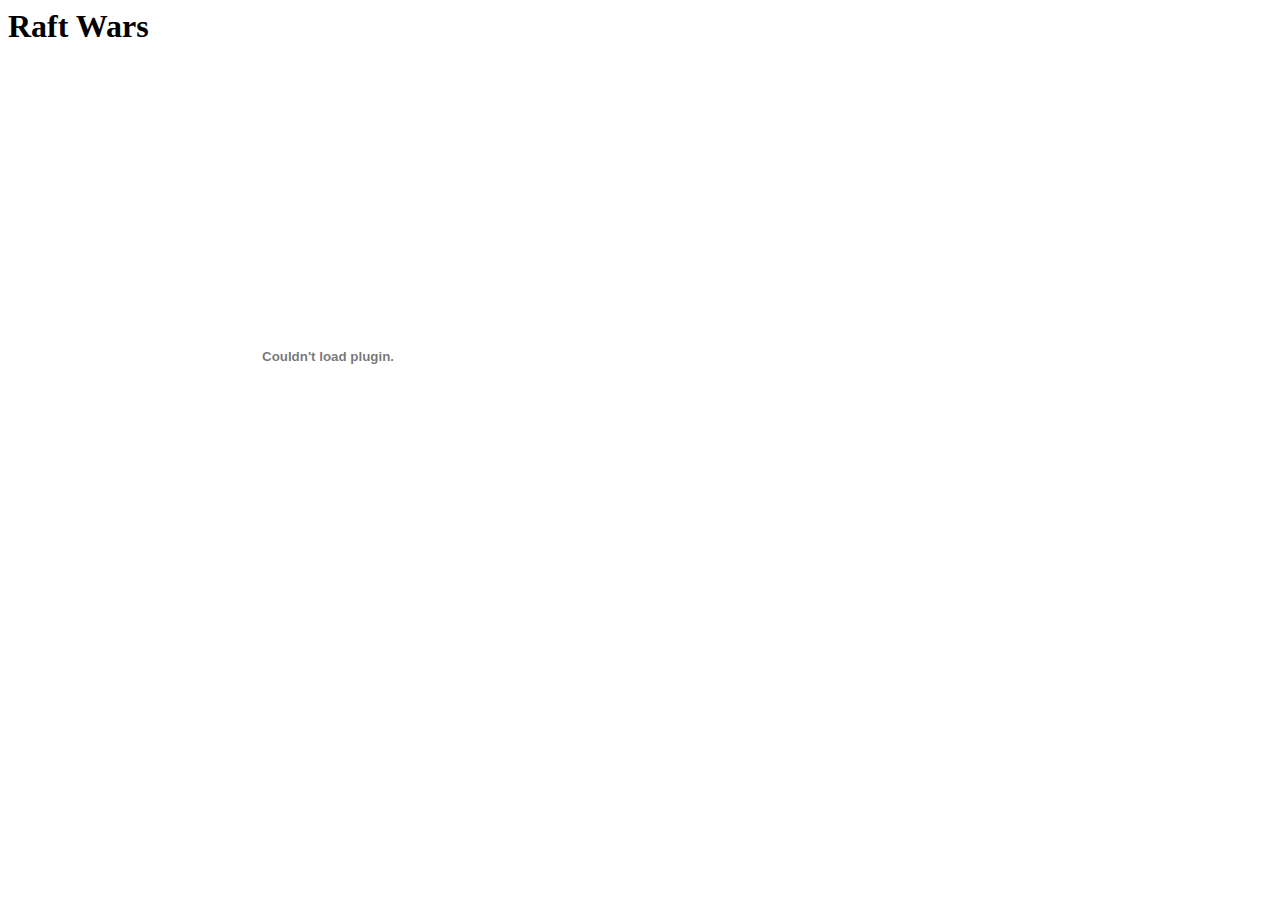
<file: raftwars.html>
<!DOCTYOPE HTML>
<html>
  <head>
    <title>Jkohlpenn Games</title>
  </head>
  <body>
    <h1>Raft Wars</h1>
    <div style="height: 50px"></div><object classid="clsid:D27CDB6E-AE6D-11cf-96B8-444553540000" codebase="http://download.macromedia.com/pub/shockwave/cabs/flash/swflash.cab#version=6,0,0,0" width="640" height="480"><param name="movie" value="http://www.hybridarcade.com/swf/raft-wars.swf"><param name="quality" value="high"><param name="menu" value="true"><embed width="640" height="480" src="http://www.hybridarcade.com/swf/raft-wars.swf" quality="high" pluginspage="http://www.macromedia.com/go/getflashplayer" type="application/x-shockwave-flash" ></embed></object><br /><center><a href='http://www.hybridarcade.com/'>
  </body>
</html>
</file>
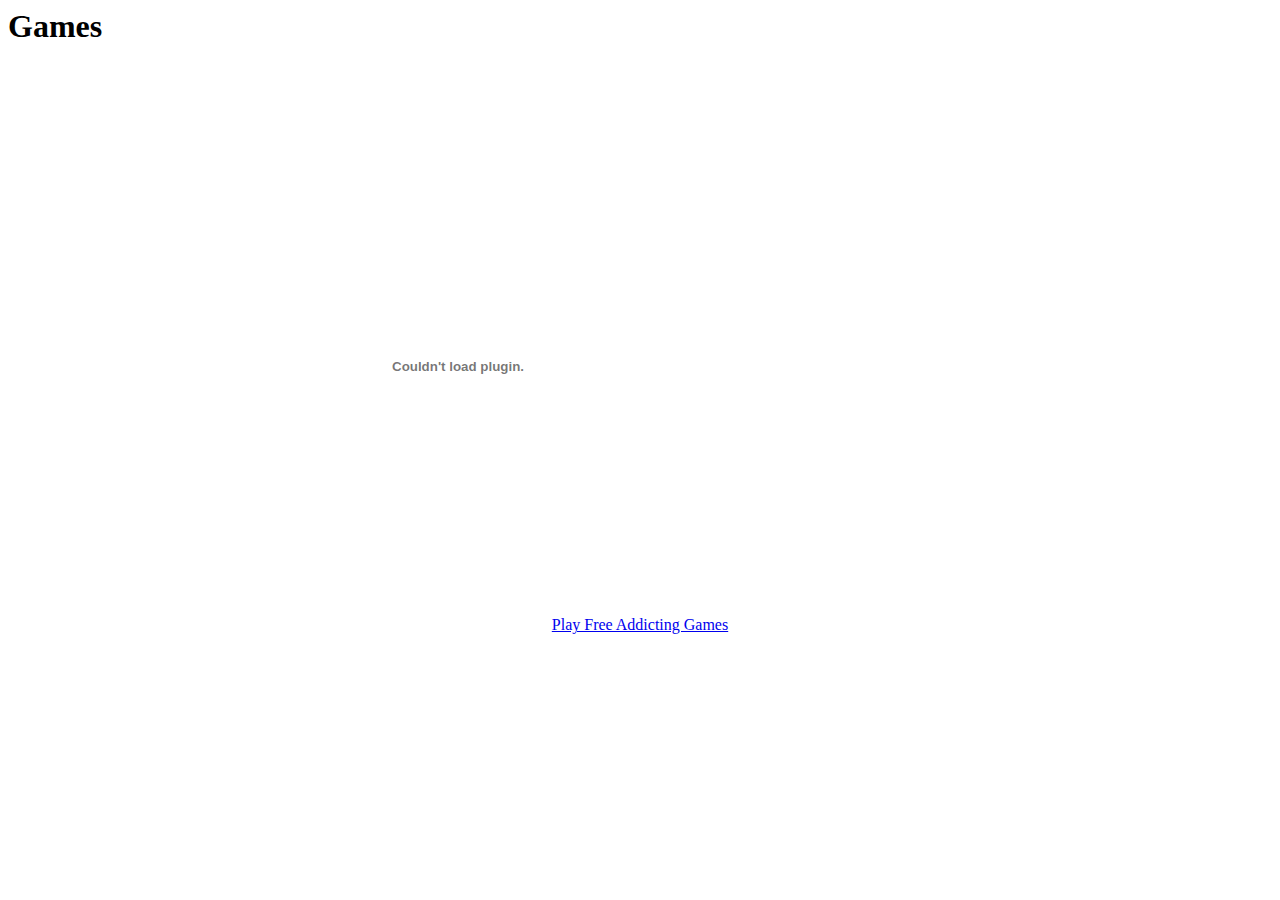
<file: test.html>
<!DOCTYOPE HTML>
<html>
  <head>
    <title>Jkohlpenn Games</title>
  </head>
  <body>
    <h1>Games</h1>
    
    <div style="height: 50px"></div><object classid="clsid:D27CDB6E-AE6D-11cf-96B8-444553540000" codebase="http://download.macromedia.com/pub/shockwave/cabs/flash/swflash.cab#version=6,0,0,0" width="900" height="500"><param name="movie" value="http://www.hybridarcade.com/swf/happywheels.swf"><param name="quality" value="high"><param name="menu" value="true"><embed width="900" height="500" src="http://www.hybridarcade.com/swf/happywheels.swf" quality="high" pluginspage="http://www.macromedia.com/go/getflashplayer" type="application/x-shockwave-flash" ></embed></object><br /><center><a href='http://www.hybridarcade.com/'>Play Free Addicting Games</a></center>

  </body>
</html>
</file>
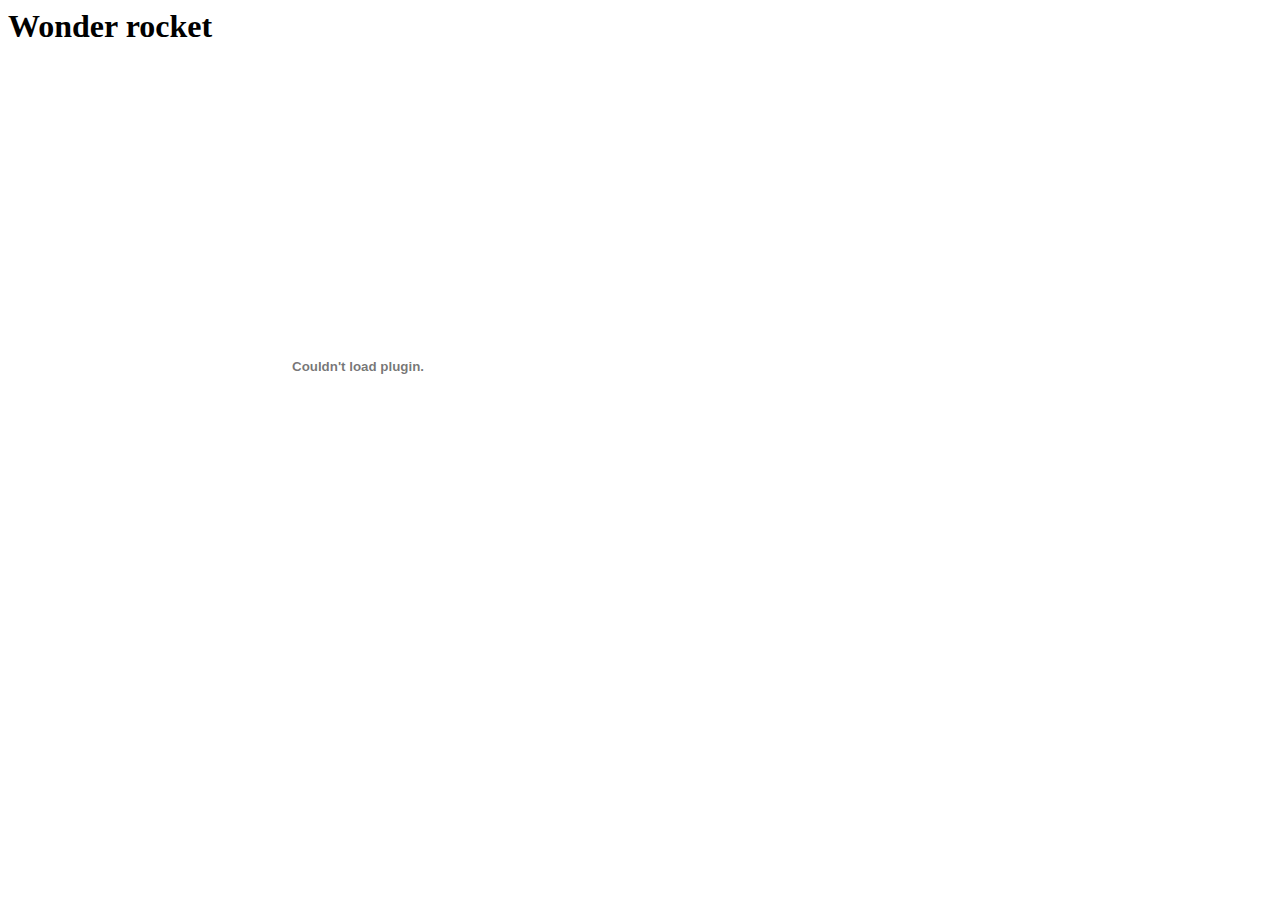
<file: Wonderrocket.html>
<!DOCTYOPE HTML>
<html>
  <head>
    <title>Jkohlpenn Games</title>
  </head>
  <body>
    <h1>Wonder rocket</h1>
<object classid="clsid:D27CDB6E-AE6D-11cf-96B8-444553540000" codebase="http://download.macromedia.com/pub/shockwave/cabs/flash/swflash.cab#version=6,0,0,0" width="700" height="600"><param name="movie" value="http://www.fatratgames.com/swf/0-wonder-rocket.swf"><param name="quality" value="high"><param name="menu" value="true"><param name="wmode" value="direct"><embed width="700" height="600" src="http://www.fatratgames.com/swf/0-wonder-rocket.swf" quality="high" pluginspage="http://www.macromedia.com/go/getflashplayer" type="application/x-shockwave-flash" value="opaque" wmode="direct">

  </body>
</html>
</file>
